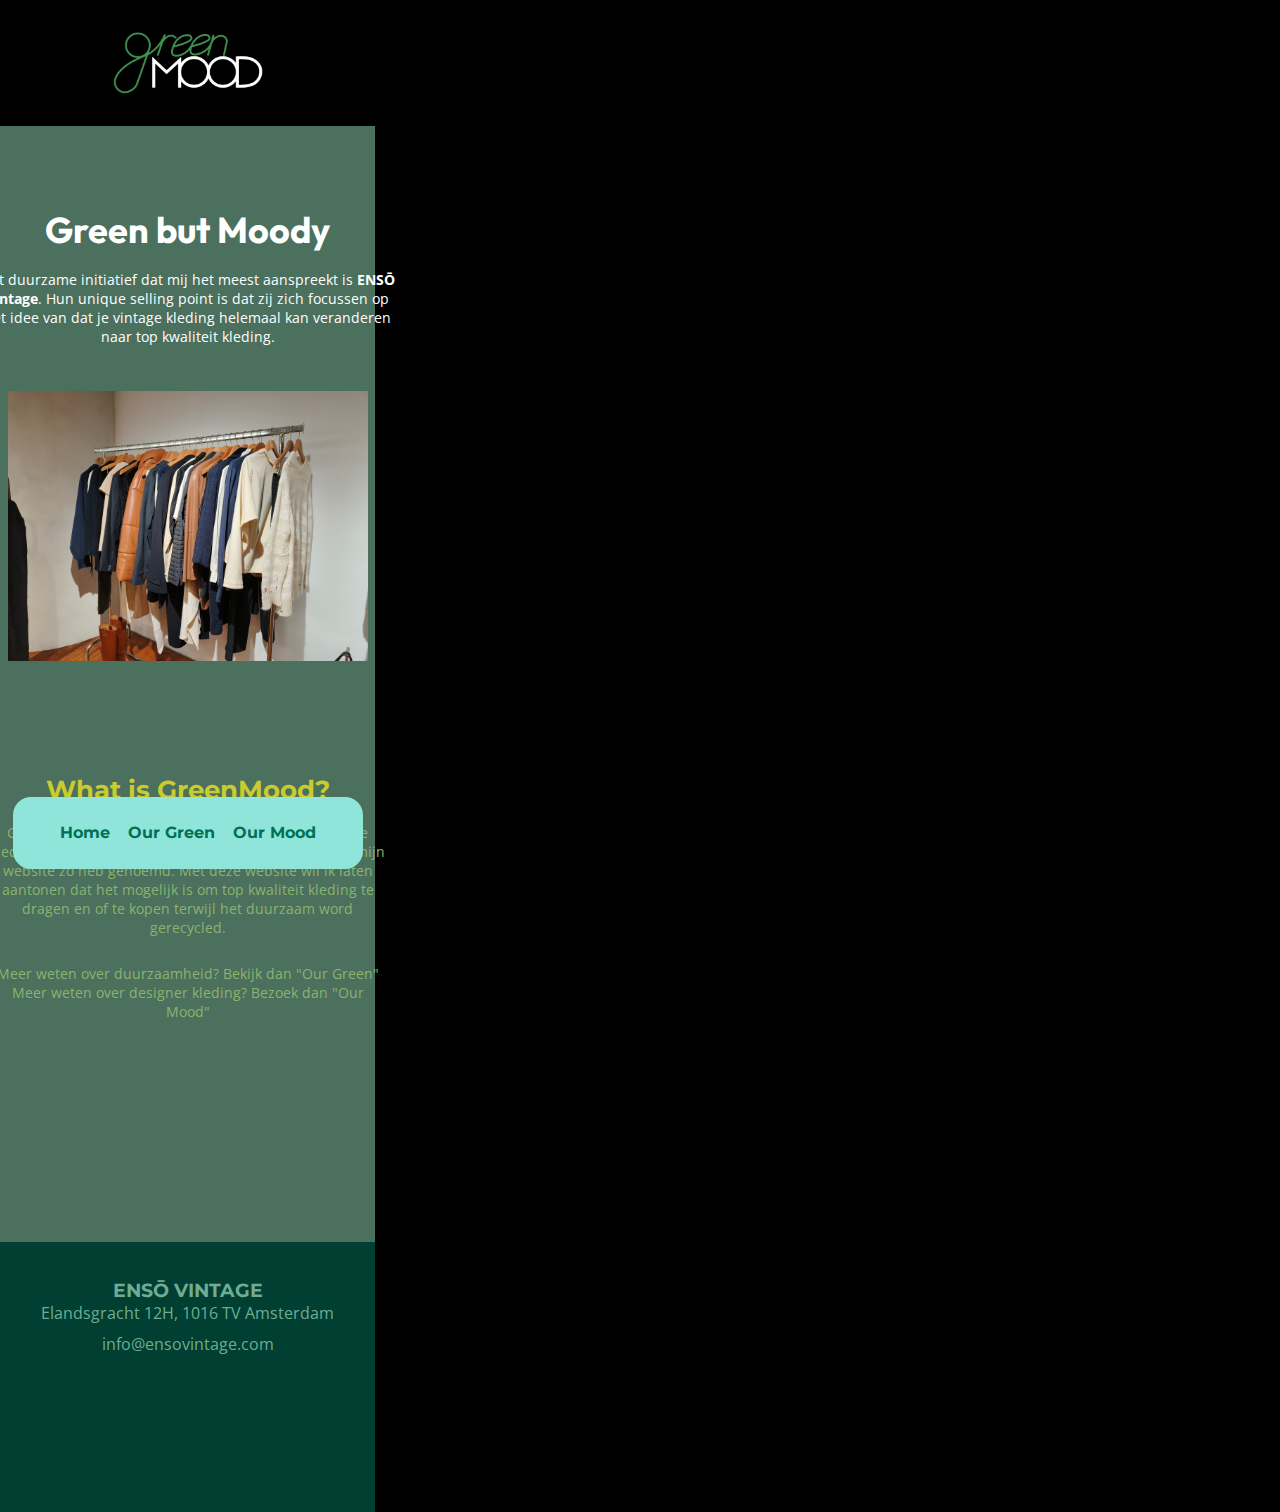
<file: index.html>
<!DOCTYPE html>
<html lang="en">
<head>
    <meta charset="UTF-8">
    <meta name="viewport" content="width=device-width, initial-scale=1.0">
    <title>MoodyGreen</title>
    <link rel="stylesheet" href="style.css">
</head>
<body>
    <header>
        <nav>
            <div class="nav_container">
                <ul>
                    <li>
                        <a href="index.html">Home</a>
                    </li>
                    <li>
                        <a href="our_green.html">Our Green</a>
                    </li>
                    <li>
                        <a href="our_mood.html">Our Mood</a>
                    </li>
                </ul>
            </div>
        </nav>
    </header>

    <main>
        <a href="index.html" id="navbar_logo">
            <img src="./images/greenmood_logo.png" alt="GreenMood Logo">
        </a>
        <section>
            <h2>Green but Moody</h2>
            <p>Het duurzame initiatief dat mij het meest aanspreekt is <strong>ENSŌ Vintage</strong>.
            Hun unique selling point is dat zij zich focussen op het idee van dat je vintage kleding helemaal kan veranderen
            naar top kwaliteit kleding.</p>
            <img src="./images/foto_1.jpg" alt="Duurzame en "></img>
        </section>

        <article>
            <h2>What is GreenMood?</h2>
            <p>GreenMood staat voor de connectie tussen duurzame kleding en fashion kleding. Dat is de reden waarom 
                ik mijn website zo heb genoemd. Met deze website wil ik laten aantonen dat het mogelijk is om top 
                kwaliteit kleding te dragen en of te kopen terwijl het duurzaam word gerecycled.
            </p>
            <p>Meer weten over duurzaamheid? Bekijk dan "Our Green" 
                Meer weten over designer kleding? Bezoek dan "Our Mood"
            </p>
        </article>
    </main>

    <footer>
        <article>
            <h3>ENSŌ VINTAGE</h3>
            <p>Elandsgracht 12H, 1016 TV Amsterdam</p>
            <p>info@ensovintage.com</p>
        </article>
    </footer>
</body>
</html>
</file>
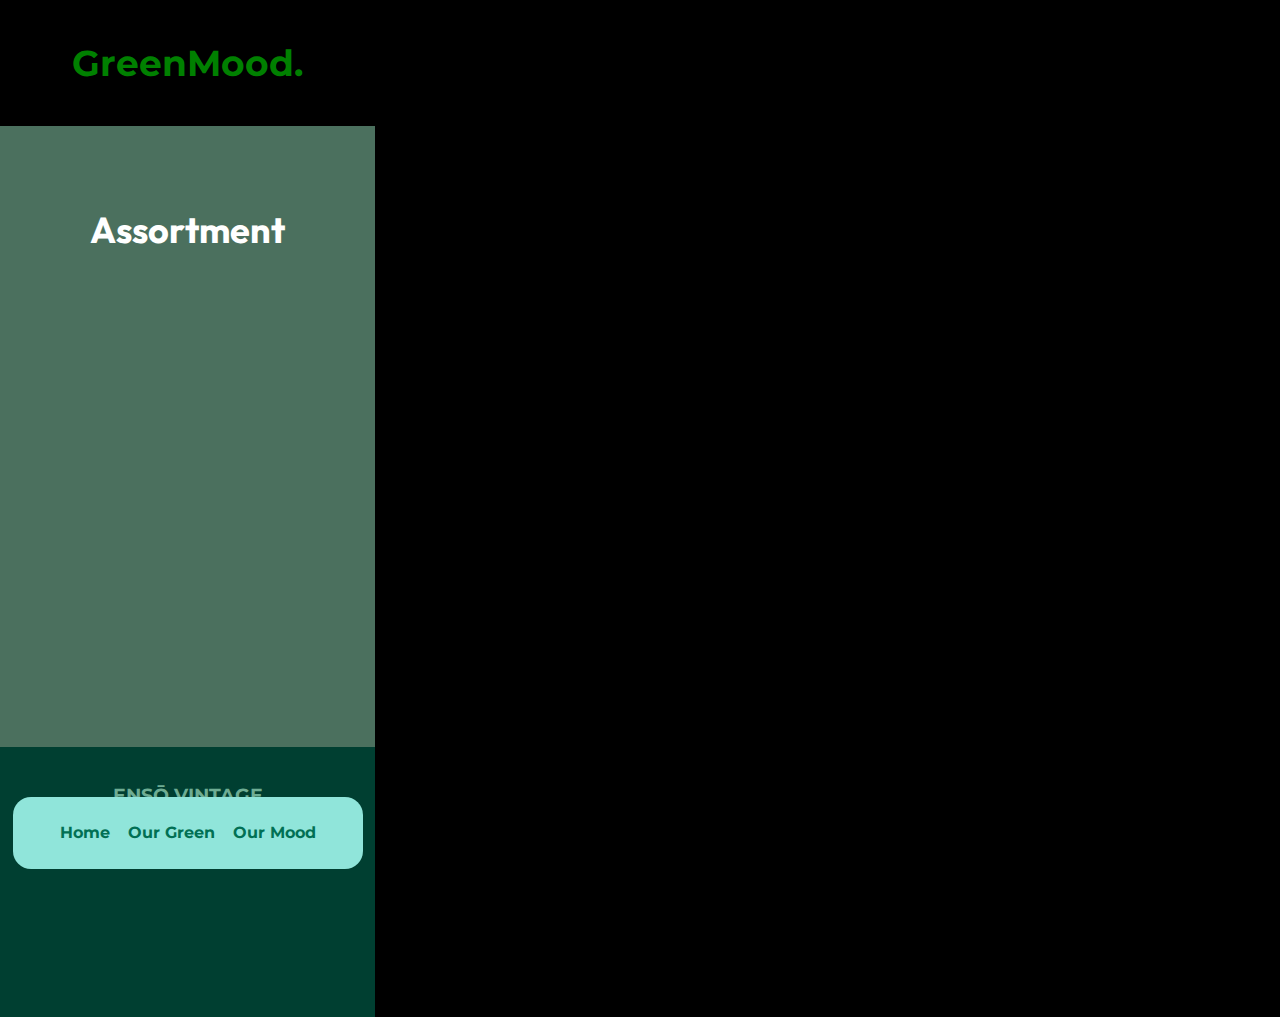
<file: assortment.html>
<!DOCTYPE html>
<html lang="en">
<head>
    <meta charset="UTF-8">
    <meta name="viewport" content="width=device-width, initial-scale=1.0">
    <title>MoodyGreen</title>
    <link rel="stylesheet" href="style.css">
</head>
<body>
    <header>
        <nav>
            <div class="nav_container">
                <ul>
                    <li>
                        <a href="index.html">Home</a>
                    </li>
                    <li>
                        <a href="our_green.html">Our Green</a>
                    </li>
                    <li>
                        <a href="our_mood.html">Our Mood</a>
                    </li>
                </ul>
            </div>
        </nav>
    </header>

    <main>
        <a href="/" id="navbar_logo">GreenMood.</a> 
        <section>
            <h2>Assortment</h2>
        </section>
    </main>

    <footer>
        <article>
            <h3>ENSŌ VINTAGE</h3>
            <p>Elandsgracht 12H, 1016 TV Amsterdam</p>
            <p>info@ensovintage.com</p>
        </article>
    </footer>
</body>
</html>
</file>
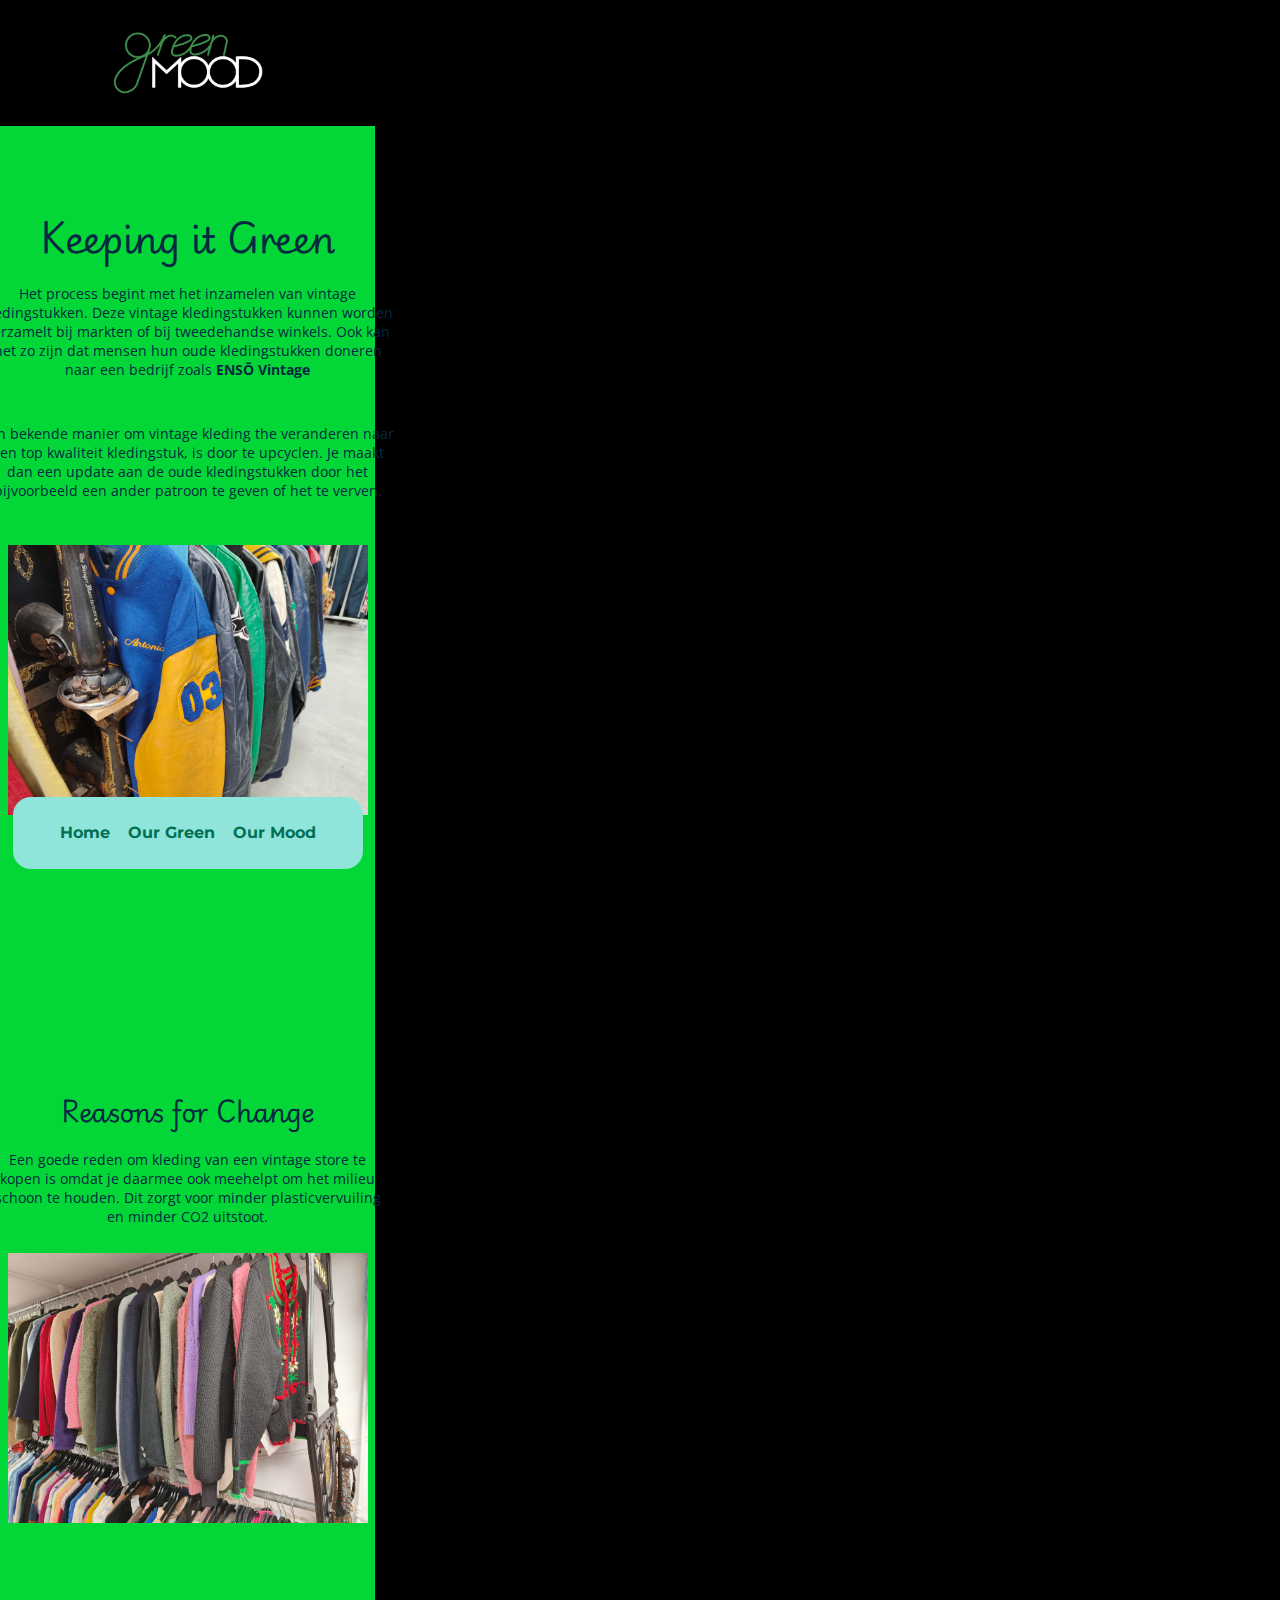
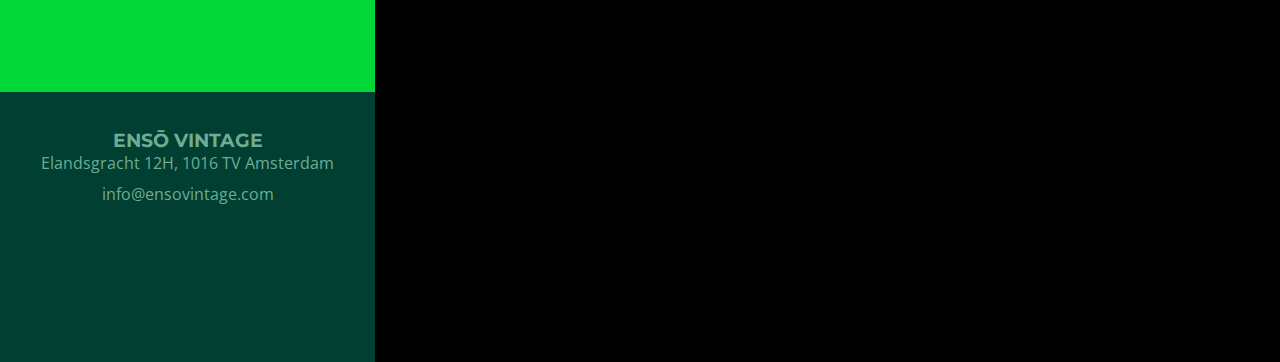
<file: our_green.html>
<!DOCTYPE html>
<html lang="en">
<head>
    <meta charset="UTF-8">
    <meta name="viewport" content="width=device-width, initial-scale=1.0">
    <title>MoodyGreen</title>
    <link rel="stylesheet" href="style.css">
</head>
<body>
    <header>
        <nav>
            <div class="nav_container">
                <ul>
                    <li>
                        <a href="index.html">Home</a>
                    </li>
                    <li>
                        <a href="our_green.html">Our Green</a>
                    </li>
                    <li>
                        <a href="our_mood.html">Our Mood</a>
                    </li>
                </ul>
            </div>
        </nav>
    </header>

    <main class="main_green">
        <a href="index.html" id="navbar_logo">
            <img src="./images/greenmood_logo.png" alt="GreenMood Logo">
        </a> 
        <section>
            <h2>Keeping it Green</h2>
            <p>Het process begint met het inzamelen van vintage kledingstukken. Deze vintage kledingstukken 
                kunnen worden verzamelt bij markten of bij tweedehandse winkels. Ook kan het zo zijn dat 
                mensen hun oude kledingstukken doneren naar een bedrijf zoals <strong>ENSŌ Vintage</strong></p>
            <p>Een bekende manier om vintage kleding the veranderen naar een top kwaliteit kledingstuk,
                is door te upcyclen. Je maakt dan een update aan de oude kledingstukken door het bijvoorbeeld
                een ander patroon te geven of het te verven.</p>
            <img src="./images/foto_3.jpg" alt="">
        </section>

        <article>
            <h2>Reasons for Change</h2>
            <p>Een goede reden om kleding van een vintage store te kopen is omdat je daarmee ook meehelpt
                om het milieu schoon te houden. Dit zorgt voor minder plasticvervuiling en minder CO2 uitstoot.
            </p>
            <img src="./images/foto_2.jpg" alt="">
        </article>
    </main>

    <footer>
        <article>
            <h3>ENSŌ VINTAGE</h3>
            <p>Elandsgracht 12H, 1016 TV Amsterdam</p>
            <p>info@ensovintage.com</p>
        </article>
    </footer>
</body>
</html>
</file>
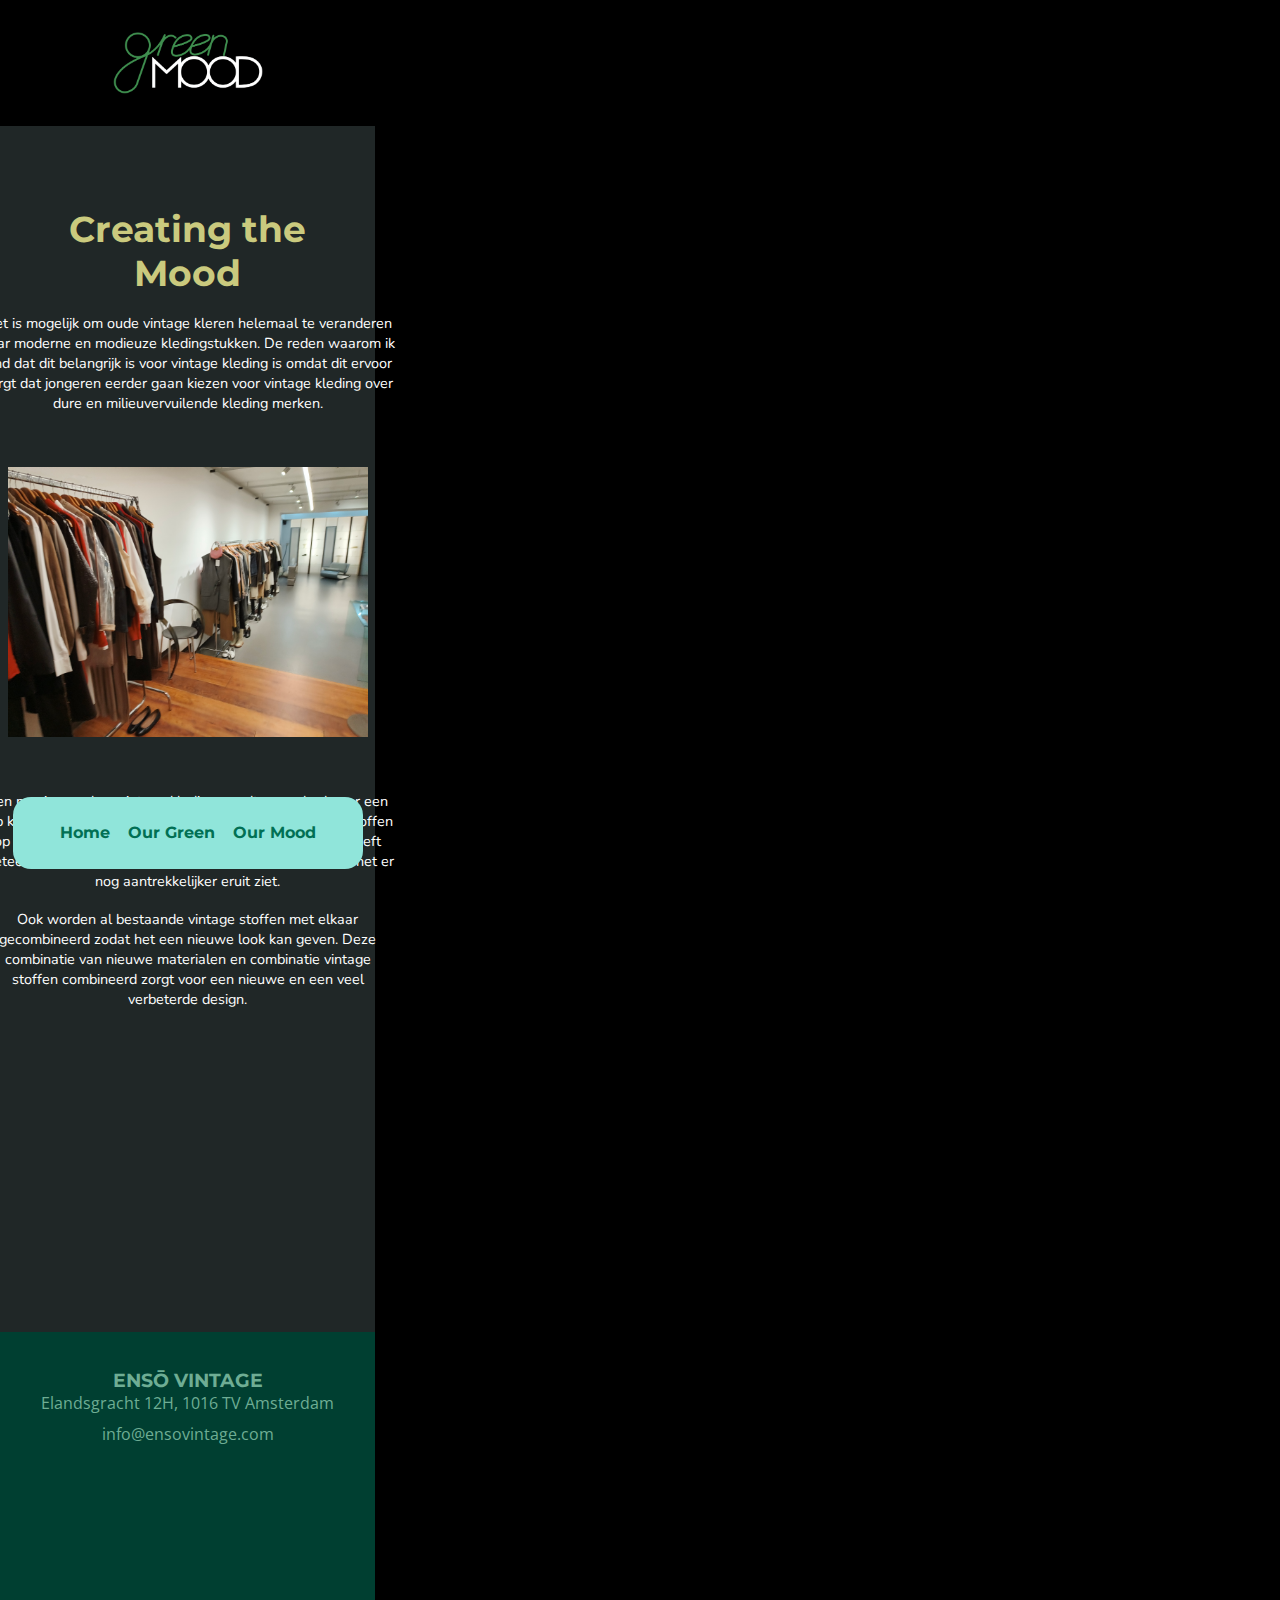
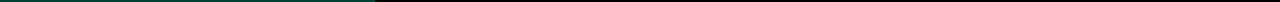
<file: our_mood.html>
<!DOCTYPE html>
<html lang="en">
<head>
    <meta charset="UTF-8">
    <meta name="viewport" content="width=device-width, initial-scale=1.0">
    <title>MoodyGreen</title>
    <link rel="stylesheet" href="style.css">
</head>
<body>
    <header>
        <nav>
            <div class="nav_container">
                <ul>
                    <li>
                        <a href="index.html">Home</a>
                    </li>
                    <li>
                        <a href="our_green.html">Our Green</a>
                    </li>
                    <li>
                        <a href="our_mood.html">Our Mood</a>
                    </li>
                </ul>
            </div>
        </nav>
    </header>

    <main class="main_mood">
        <a href="index.html" id="navbar_logo">
            <img src="./images/greenmood_logo.png" alt="">
        </a>
        <section>
            <h2>Creating the Mood</h2>
            <p>Het is mogelijk om oude vintage kleren helemaal te veranderen naar 
                moderne en modieuze kledingstukken. De reden waarom ik vind 
                dat dit belangrijk is voor vintage kleding is omdat dit ervoor
                zorgt dat jongeren eerder gaan kiezen voor vintage kleding over
                dure en milieuvervuilende kleding merken.</p>
            <img src="./images/foto_4.jpg" alt="">
            <p>Een manier van hoe vintage kleding wordt veranderd naar een top kwaliteit
                kledingstuk, is door het gebruik van nieuwe stoffen op de bestaande kledingstuk zoals:
                leren accenten. dit geeft meteen een meer premium look aan de kledingstuk
                zodat het er nog aantrekkelijker eruit ziet.
            </p>
            <p>Ook worden al bestaande vintage stoffen met elkaar gecombineerd zodat het 
                een nieuwe look kan geven. Deze combinatie van nieuwe materialen en combinatie 
                vintage stoffen combineerd zorgt voor een nieuwe en een veel verbeterde design.

            </p>
        </section>
    </main>

    <footer>
        <article>
            <h3>ENSŌ VINTAGE</h3>
            <p>Elandsgracht 12H, 1016 TV Amsterdam</p>
            <p>info@ensovintage.com</p>
        </article>
    </footer>
</body>
</html>
</file>
<file: style.css>
@import url('https://fonts.googleapis.com/css2?family=Edu+AU+VIC+WA+NT+Pre:wght@400..700&family=Montserrat:ital,wght@0,100..900;1,100..900&family=Nunito:ital,wght@0,200..1000;1,200..1000&family=Open+Sans:ital,wght@0,300..800;1,300..800&family=Outfit:wght@100..900&family=Playwrite+GB+S:ital,wght@0,100..400;1,100..400&display=swap');

* {
    box-sizing: border-box;
    margin: 0;
    padding: 0;
}

body {
    width: 375px;
    background-color: black;
}

nav {
    /* background-color: blueviolet; */
    width: 375px;
    height: 15vh;
    display: flex;
    align-items: center;
    position: fixed;
    bottom: 0;
    justify-content: center;
}
nav ul {
    display: flex;
    list-style: none;
}

nav li {
    float: right;
}

.nav_container {
    display: flex;
    background-color: #90e5da;
    width: 350px;
    height: 8vh;
    border-radius: 2vh;
    align-items: center;
    justify-content: center;
}

nav a {
    color: #017054;
    text-decoration: none;
    font-family: 'Montserrat', sans-serif;
    font-weight: bold;
    padding: 3vh 1vh;
}

#navbar_logo img {
    width: 150px;
    height: auto;
}


main {
    background-color: #4b705e;
    text-align: center;
    align-items: center;
}

main a {
    background-color: black;
    height: 14vh;
    display: flex;
    justify-content: center;
    align-items: center;
    color: green;
    text-decoration: none;
    font-family: 'Montserrat', sans-serif;
    font-weight: bold;
    font-size: 4vh;
}

main section {
    height: 65vh;
    display: flex;
    flex-direction: column;
    align-items: center;
    margin-top: 4vh;
}

main section h2 {
    color: white;
    padding: 2vh;
    padding-top: 5vh;
    font-family: 'Outfit', sans-serif;
    font-size: 4vh;
}

main section p {
    color: white;
    font-family: 'Open Sans', sans-serif;
    font-size: 0.9em;
    padding-bottom: 5vh;
    width: 46vh;
}

main section img {
    width: 40vh;
}

main article {
    height: 55vh;
    background-color: #4b705e;
    display: flex;
    flex-direction: column;
    align-items: center;
}

main article h2 {
    font-family: 'Montserrat', sans-serif;
    font-size: 1.6em;
    color: #c9cb2f;
    padding-top: 3vh;
    padding-bottom: 2vh;
}

main article p {
    font-family: 'Open Sans', sans-serif;
    font-size: 0.9em;
    color: #8cb36d;
    padding-bottom: 3vh;
    width: 44vh;
}



.main_mood {
    background-color: #202727;
}

.main_mood section {
    height: 130vh;
    margin-top: 4vh;
}

.main_mood section h2 {
    color: rgb(202, 202, 126);
    font-family: 'Montserrat', sans-serif;
}

.main_mood section p {
    font-family: 'Nunito', sans-serif;
    padding-bottom: 2vh;
}

.main_mood section img {
    padding-top: 4vh;
    padding-bottom: 6vh;
}



.main_green {
    background-color: #03d738;
    font-family: 'Playwrite GB S', sans-serif;
}

.main_green section {
    height: 100vh;
    display: flex;
    flex-direction: column;
    align-items: center;
}

.main_green h2 {
    color: #042940;
    font-family: 'Playwrite GB S', sans-serif;
}

.main_green p {
    color: #042940;
}

.main_green article {
    height: 70vh;
    background-color: #03d738;
}

.main_green article h2 {
    color: #042940;
}

.main_green article p {
    color: #042940;
}

.main_green article img {
    width: 40vh;
}


footer {
    height: 30vh;
    background-color: #003f31;
    display: flex;
    justify-content: center;
    align-items: center;
}

footer article {
    height: 22vh;
    background-color: #003f31;
    color: #6ead94;
    text-align: center;
}

footer h3 {
    font-size: 1.2em;
    font-family: 'Montserrat', sans-serif;
}

footer p {
    font-size: 1em;
    font-family: 'Open Sans', sans-serif;
    padding-bottom: 1vh;
}
</file>
